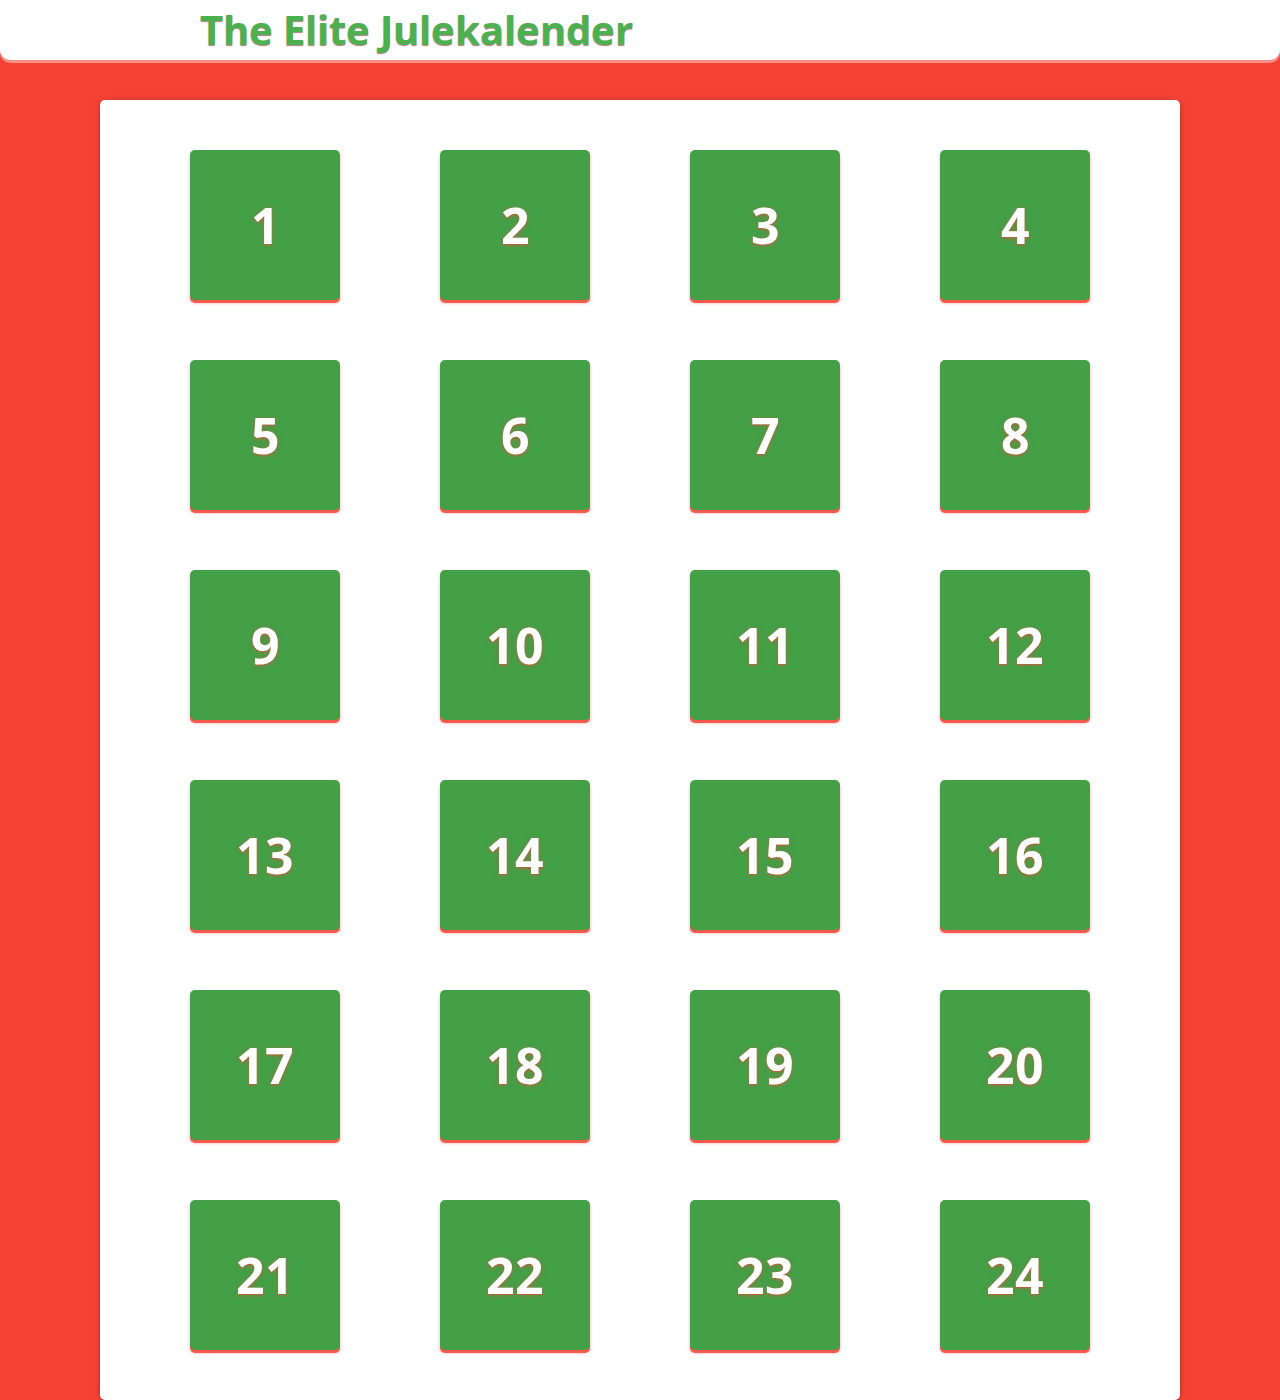
<file: index.html>
<!DOCTYPE html>
<html>
	<head>
		<link rel="stylesheet" type="text/css" href="main.css">
		<meta charset="UTF-8">
		<link href='https://fonts.googleapis.com/css?family=Open+Sans:400,300,600,700' rel='stylesheet' type='text/css'>
		<link rel="icon" type="image/png" href="favicon.png" />
		<title>The Elite Julekalender</title>

	</head>

	<body>
		<div id="topBar">
			<h3>The Elite Julekalender</h3>
		</div>

		<div id="mainWrapper">
			<div id="innerWrapper">
				<div id="innerInnerWrapper">
				</div>
			</div>
		</div>
		<script src="main.js" type="text/javascript"></script>
	</body>
</html>
</file>
<file: main.css>
body{
	margin:0;
	padding:0;
	font-family:Open Sans;
	background:#f44336;
}

#mainWrapper{
	padding-top:40px;
	padding-left:100px;
	padding-right:100px;
}

#innerWrapper{
	background:#fff;
	border-radius:5px;
	padding-left:30px;
	padding-right:30px;
	padding-top:20px;
	padding-bottom:20px;

	box-shadow:0px 0px 10px -5px rgba(0,0,0,0.5),0px 2px 5px -2px rgba(0,0,0,0.6);
}

h1, h2, h3, h4, h5, h6{
	padding:0;
	margin:0;
}

h1{
	color:#0288D1;
	font-size:40px;
}

h2{
	color:#0277BD;
	font-size:30px;
}

h3{
	color:#455A64;
	font-size:25px;
}

h4{
	color:#37474F;
	font-size:20px;
}

p{
	color:#263238;
}

button{
	outline:none;
	border:none;
	border-radius:5px;
	background:#0288D1;
	color:#fff;
	font-family:Open Sans;
	font-weight:700;
	padding-left:20px;
	padding-right:20px;
	padding-top:10px;
	padding-bottom:10px;
	font-size:25px;

	box-shadow:0px 3px 0px #0277BD;
	margin-bottom:3px;
}

button:hover{
	opacity:0.9;
}

button:active{
	margin-top:3px;
	margin-bottom:0px;
	box-shadow:0px 0px 0px #0277BD;
}

select{
	outline:none;
	border:none;
	border-radius:5px;
	background:#607D8B;
	color:#fff;
	font-family:Open Sans;
	font-weight:700;
	padding-left:10px;
	padding-right:10px;
	padding-top:5px;
	padding-bottom:5px;
	font-size:18px;

	box-shadow:0px 3px 0px #546E7A;
	margin-bottom:3px;
}

option{
	background:#78909C;
	color:#fff;
}

input{
	background:#eee;
	padding-top:5px;
	padding-bottom:5px;
	padding-left:10px;
	padding-right:10px;
	border-radius:3px;
	font-family:Open Sans;
	font-size:15px;
	border:0;
	outline:0;
	/*box-shadow:	inset 0px 1px 1px rgba(0,0,0,0.3),
					inset 0px -1px 1px rgba(0,0,0,0.2),
					inset 0px 0px 3px rgba(0,0,0,0.1);*/
	border:solid 1px #ddd;
}

.resultater{
	padding-left:10px;
	padding-top:5px;
	background:#E1F5FE;
	border-radius:5px;
	border:solid 1px #B3E5FC;
}

#topBar{
	background:#fff;
	height:60px;
	border-radius: 0px 0px 10px 10px;
	font-weight:bold;
	line-height:60px;
	padding-left:200px;
	box-shadow:0px 3px 0px rgba(255,255,255,0.4);
}

#topBar h3{
	color:#4caf50;
	font-size:40px;
	text-shadow:0px 1px 1px rgba(100,0,0,0.5);
}

.luke{
	height:150px;
	width:150px;
	border-radius:5px;
	background:#66bb6a;
	box-shadow:0px 3px 0px rgba(244,67,54,0.8), 0px 3px 3px rgba(244,67,54,0.5);
	display:inline-block;
	margin-left:50px;
	margin-right:50px;
	margin-top:30px;
	margin-bottom:30px;
	color:#fff;
	font-size:50px;
	line-height:150px;
	font-weight:bolder;
	text-shadow:0px 1px 0px rgba(244,67,54,0.5), 0px 1px 5px rgba(244,67,54,0.5);
	transition:0.5s;
	cursor:default;
}

#innerInnerWrapper{
	text-align:center;
}

.openable:hover{
	box-shadow:0px 3px 0px rgba(244,67,54,0.9), 0px 3px 10px rgba(244,67,54,0.8);
}

.openable{
	background:#43a047;
	cursor:pointer;
	background-size:150px;
}
</file>
